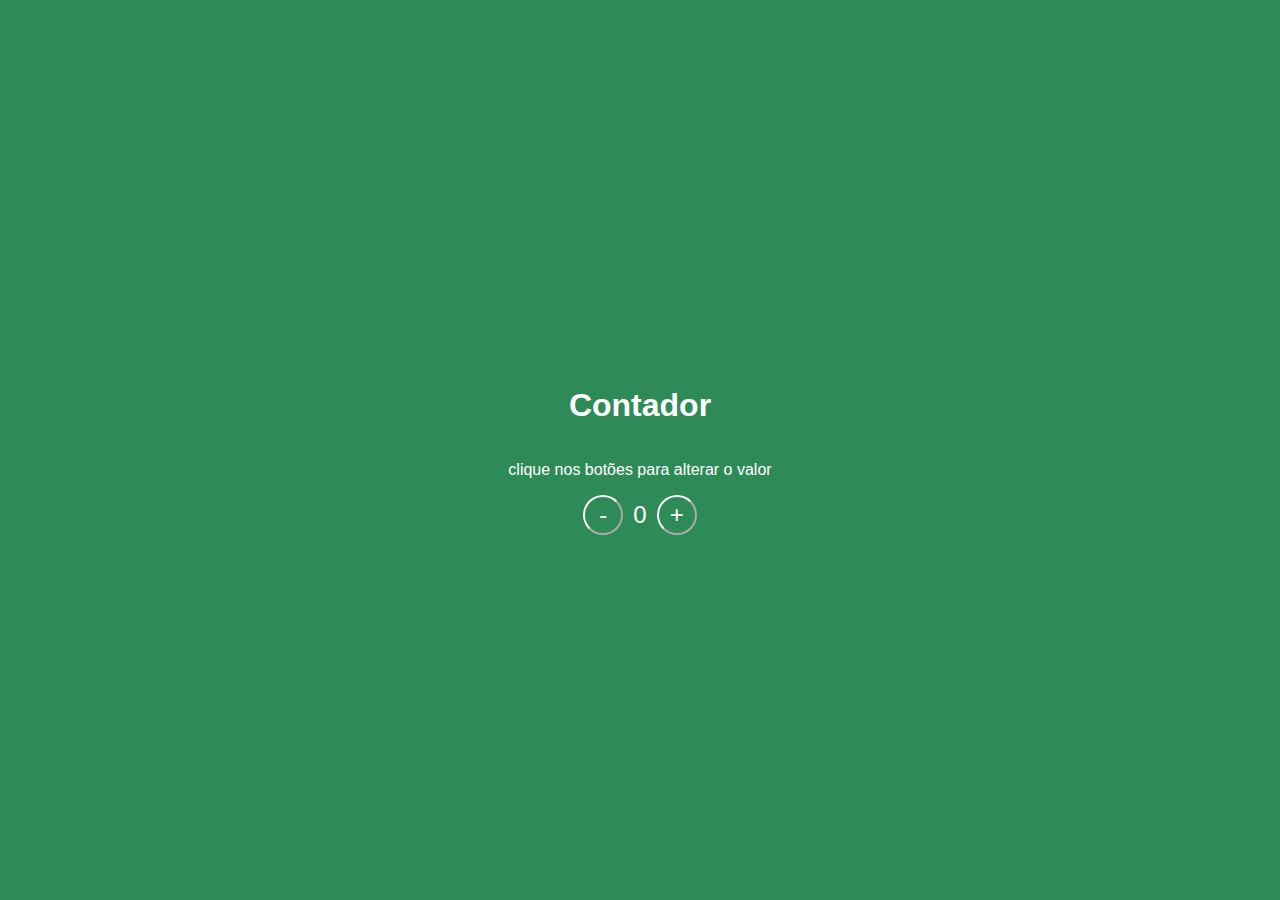
<file: contador/index.html>
<!DOCTYPE html>
<html lang="pt-br">
<head>
    <meta charset="UTF-8">
    <meta http-equiv="X-UA-Compatible" content="IE=edge">
    <meta name="viewport" content="width=device-width, initial-scale=1.0">
    <title>Document</title>
    <link rel="stylesheet" type="text/css" href="./assets/css/style.css">
</head>
<body>
    <div class="container">
        <div class="container-contador">
            <h1>Contador</h1>
            <p>clique nos botões para alterar o valor</p>
            <div class="funcoes-contador">
                <button id="diminuir">-</button>
                <div id="contador">0</div>
                <button id="aumentar">+</button>
            </div>
        </div>
    </div>
    <script type="text/javascript" src="./assets/js/contador.js"></script>
</body>
</html>
</file>
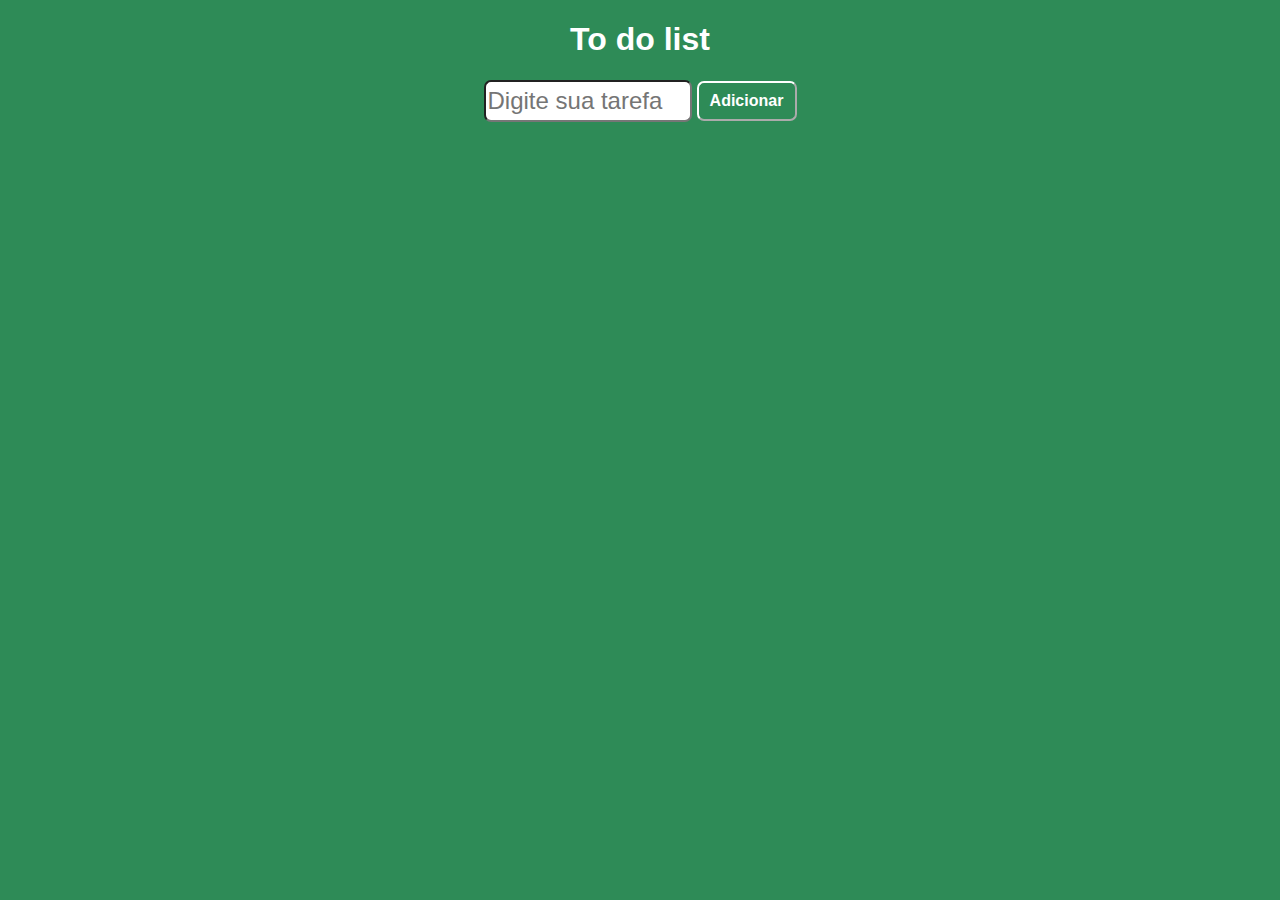
<file: to-do-list/index.html>
<!DOCTYPE html>
<html lang="pt-br">
<head>
    <meta charset="UTF-8">
    <meta http-equiv="X-UA-Compatible" content="IE=edge">
    <meta name="viewport" content="width=device-width, initial-scale=1.0">
    <title>To Do List</title>
    <link rel="stylesheet" type="text/css" href="./assets/css/style.css">
</head>
<body>
    <div class="container">
        <div class="container-todolist">
            <h1>To do list</h1>
            <div class="input-todolist">
                <input type="text" id="tarefa" placeholder="Digite sua tarefa">
                <button id="adicionar">Adicionar</button>
            </div>
            <ul id="todolist">
                
            </ul>
        </div>
    </div>
    <script type="text/javascript" src="./assets/js/todolist.js"></script>
</body>
</html>
</file>
<file: contador/assets/css/style.css>
body {
    margin: 0;
    padding: 0;
    font-family: "Comic Sans", "Comic", sans-serif;
    background-color: seagreen;
    color: white;
}

.container {
    width: 100%;
    height: 100vh;
    display: flex;
    justify-content: center;
    align-items: center;
}

.container-contador {
    display: flex;
    flex-direction: column;
    justify-content: center;
    align-items: center;
}

.funcoes-contador {
    display: flex;
    justify-content: center;
    align-items: center;
}

.funcoes-contador button {
    width: 40px;
    height: 40px;
    border-radius: 50%;
    font-size: 24px;
    padding: 0;
    color: white;
    border-color: white;
    background-color: seagreen;
}

.funcoes-contador button:hover {
    color: seagreen;
    border-color: seagreen;
    background-color: white;
}

#contador {
    font-size: 24px;
    margin: 0px 10px;
}

.negative {
    color: crimson;
}
</file>
<file: to-do-list/assets/css/style.css>
body {
    margin: 0;
    padding: 0;
    font-family: "Comic Sans", "Comic", sans-serif;
    background-color: seagreen;
    color: white;
}

.container {
    width: 100%;
    height: 100vh;
    justify-content: center;
    align-items: center;
}

.container-todolist {
    display: flex;
    flex-direction: column;
    justify-content: center;
    align-items: center;
}

.input-todolist {
    display: flex;
    justify-content: center;
    align-items: center;
}

#todolist {
    list-style-type: none;
    width: 300px;
    padding: 0;
}

#todolist li {
    margin-bottom: 15px;
    font-size: 24px;
}

#todolist li input {
    transform: scale(2);
}

#todolist label {
    margin: 5px 15px;
}

#todolist li input:checked + label {
    text-decoration: line-through;
    color: rgb(220,220,220);
}

.input-todolist input {
    width: 200px;
    height: 36px;
    font-size: 24px;
    border-radius: 7px;
}

.input-todolist button {
    width: 100px;
    height: 40px;
    font-size: 16px;
    font-weight: bold;
    margin-left: 5px;
    border-radius: 7px;
    color: white;
    border-color: white;
    background-color: seagreen;
}


.input-todolist button:hover {
    color: seagreen;
    border-color: seagreen;
    background-color: white;
}
</file>
